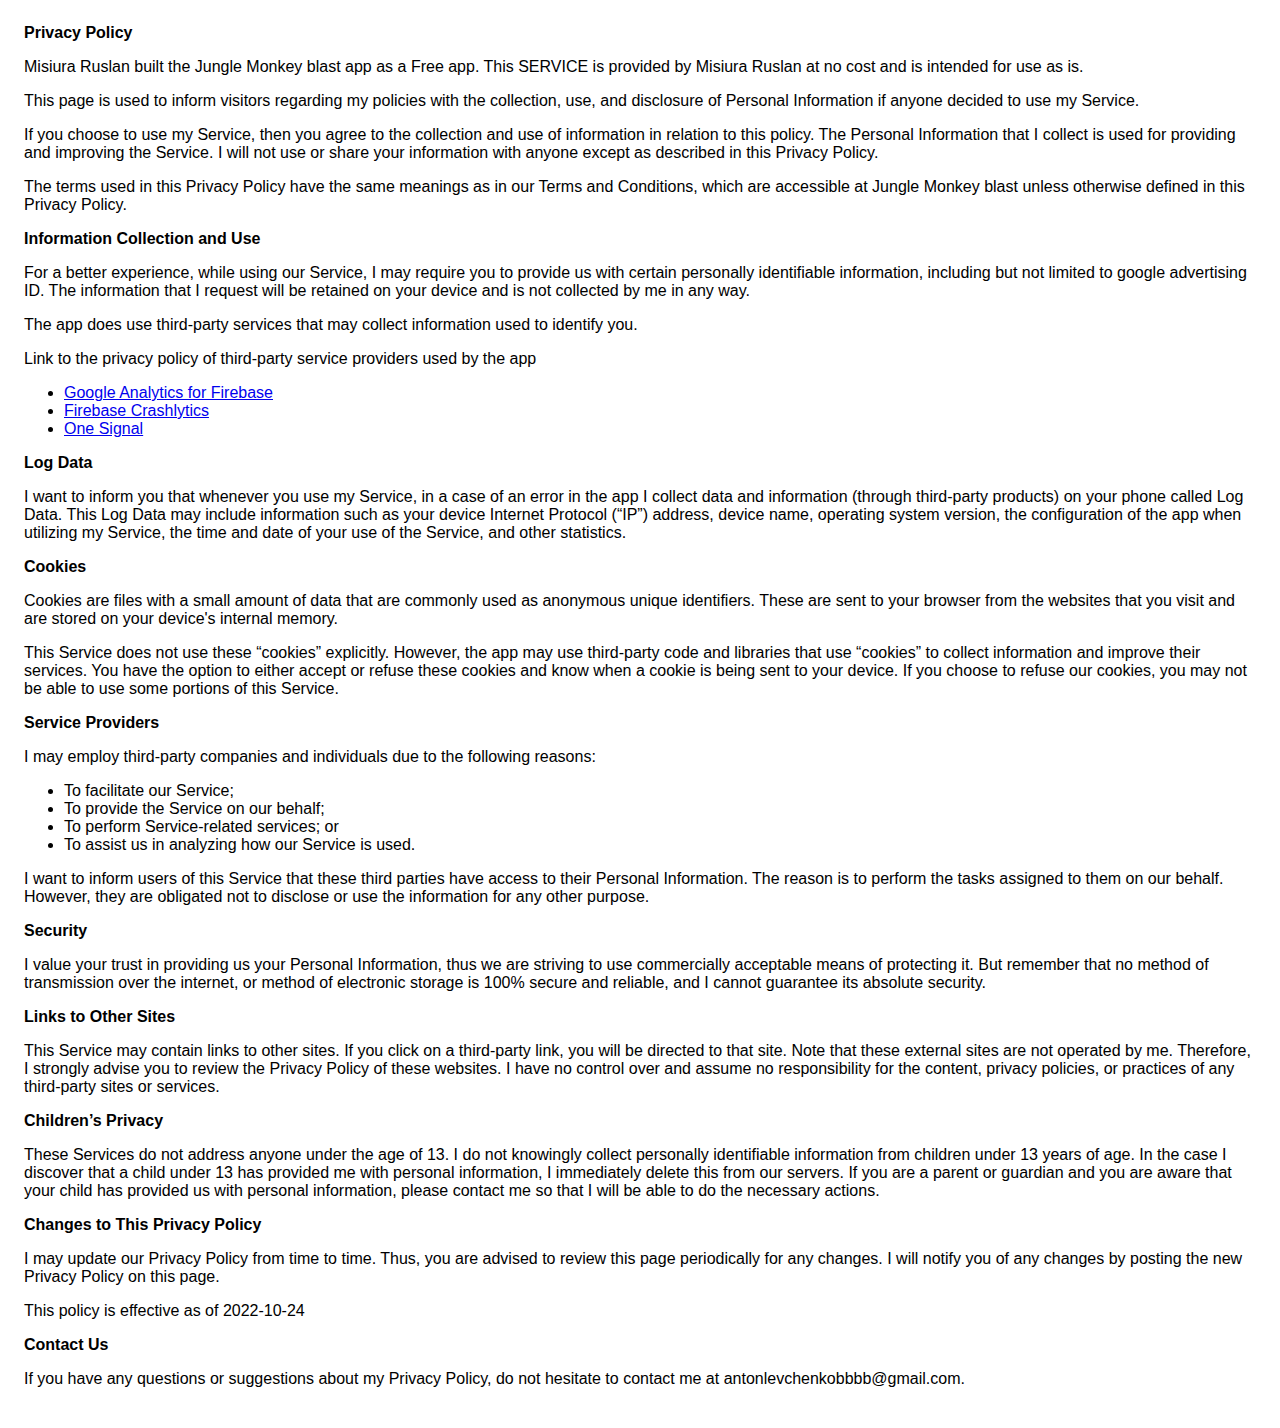
<file: privacy.html>
<!DOCTYPE html>
    <html>
    <head>
      <meta charset='utf-8'>
      <meta name='viewport' content='width=device-width'>
      <title>Privacy Policy</title>
      <style> body { font-family: 'Helvetica Neue', Helvetica, Arial, sans-serif; padding:1em; } </style>
    </head>
    <body>
    <strong>Privacy Policy</strong> <p>
                  Misiura Ruslan built the Jungle Monkey blast app as
                  a Free app. This SERVICE is provided by
                  Misiura Ruslan at no cost and is intended for use as
                  is.
                </p> <p>
                  This page is used to inform visitors regarding my
                  policies with the collection, use, and disclosure of Personal
                  Information if anyone decided to use my Service.
                </p> <p>
                  If you choose to use my Service, then you agree to
                  the collection and use of information in relation to this
                  policy. The Personal Information that I collect is
                  used for providing and improving the Service. I will not use or share your information with
                  anyone except as described in this Privacy Policy.
                </p> <p>
                  The terms used in this Privacy Policy have the same meanings
                  as in our Terms and Conditions, which are accessible at
                  Jungle Monkey blast unless otherwise defined in this Privacy Policy.
                </p> <p><strong>Information Collection and Use</strong></p> <p>
                  For a better experience, while using our Service, I
                  may require you to provide us with certain personally
                  identifiable information, including but not limited to google advertising ID. The information that
                  I request will be retained on your device and is not collected by me in any way.
                </p> <div><p>
                    The app does use third-party services that may collect
                    information used to identify you.
                  </p> <p>
                    Link to the privacy policy of third-party service providers used
                    by the app
                  </p> <ul><!----><!----><li><a href="https://firebase.google.com/policies/analytics" target="_blank" rel="noopener noreferrer">Google Analytics for Firebase</a></li><li><a href="https://firebase.google.com/support/privacy/" target="_blank" rel="noopener noreferrer">Firebase Crashlytics</a></li><!----><!----><!----><!----><!----><!----><!----><!----><!----><!----><li><a href="https://onesignal.com/privacy_policy" target="_blank" rel="noopener noreferrer">One Signal</a></li><!----><!----><!----><!----><!----><!----><!----><!----><!----><!----><!----><!----><!----></ul></div> <p><strong>Log Data</strong></p> <p>
                  I want to inform you that whenever you
                  use my Service, in a case of an error in the app
                  I collect data and information (through third-party
                  products) on your phone called Log Data. This Log Data may
                  include information such as your device Internet Protocol
                  (“IP”) address, device name, operating system version, the
                  configuration of the app when utilizing my Service,
                  the time and date of your use of the Service, and other
                  statistics.
                </p> <p><strong>Cookies</strong></p> <p>
                  Cookies are files with a small amount of data that are
                  commonly used as anonymous unique identifiers. These are sent
                  to your browser from the websites that you visit and are
                  stored on your device's internal memory.
                </p> <p>
                  This Service does not use these “cookies” explicitly. However,
                  the app may use third-party code and libraries that use
                  “cookies” to collect information and improve their services.
                  You have the option to either accept or refuse these cookies
                  and know when a cookie is being sent to your device. If you
                  choose to refuse our cookies, you may not be able to use some
                  portions of this Service.
                </p> <p><strong>Service Providers</strong></p> <p>
                  I may employ third-party companies and
                  individuals due to the following reasons:
                </p> <ul><li>To facilitate our Service;</li> <li>To provide the Service on our behalf;</li> <li>To perform Service-related services; or</li> <li>To assist us in analyzing how our Service is used.</li></ul> <p>
                  I want to inform users of this Service
                  that these third parties have access to their Personal
                  Information. The reason is to perform the tasks assigned to
                  them on our behalf. However, they are obligated not to
                  disclose or use the information for any other purpose.
                </p> <p><strong>Security</strong></p> <p>
                  I value your trust in providing us your
                  Personal Information, thus we are striving to use commercially
                  acceptable means of protecting it. But remember that no method
                  of transmission over the internet, or method of electronic
                  storage is 100% secure and reliable, and I cannot
                  guarantee its absolute security.
                </p> <p><strong>Links to Other Sites</strong></p> <p>
                  This Service may contain links to other sites. If you click on
                  a third-party link, you will be directed to that site. Note
                  that these external sites are not operated by me.
                  Therefore, I strongly advise you to review the
                  Privacy Policy of these websites. I have
                  no control over and assume no responsibility for the content,
                  privacy policies, or practices of any third-party sites or
                  services.
                </p> <p><strong>Children’s Privacy</strong></p> <div><p>
                    These Services do not address anyone under the age of 13.
                    I do not knowingly collect personally
                    identifiable information from children under 13 years of age. In the case
                    I discover that a child under 13 has provided
                    me with personal information, I immediately
                    delete this from our servers. If you are a parent or guardian
                    and you are aware that your child has provided us with
                    personal information, please contact me so that
                    I will be able to do the necessary actions.
                  </p></div> <!----> <p><strong>Changes to This Privacy Policy</strong></p> <p>
                  I may update our Privacy Policy from
                  time to time. Thus, you are advised to review this page
                  periodically for any changes. I will
                  notify you of any changes by posting the new Privacy Policy on
                  this page.
                </p> <p>This policy is effective as of 2022-10-24</p> <p><strong>Contact Us</strong></p> <p>
                  If you have any questions or suggestions about my
                  Privacy Policy, do not hesitate to contact me at antonlevchenkobbbb@gmail.com.
               
    </body>
    </html>
</file>
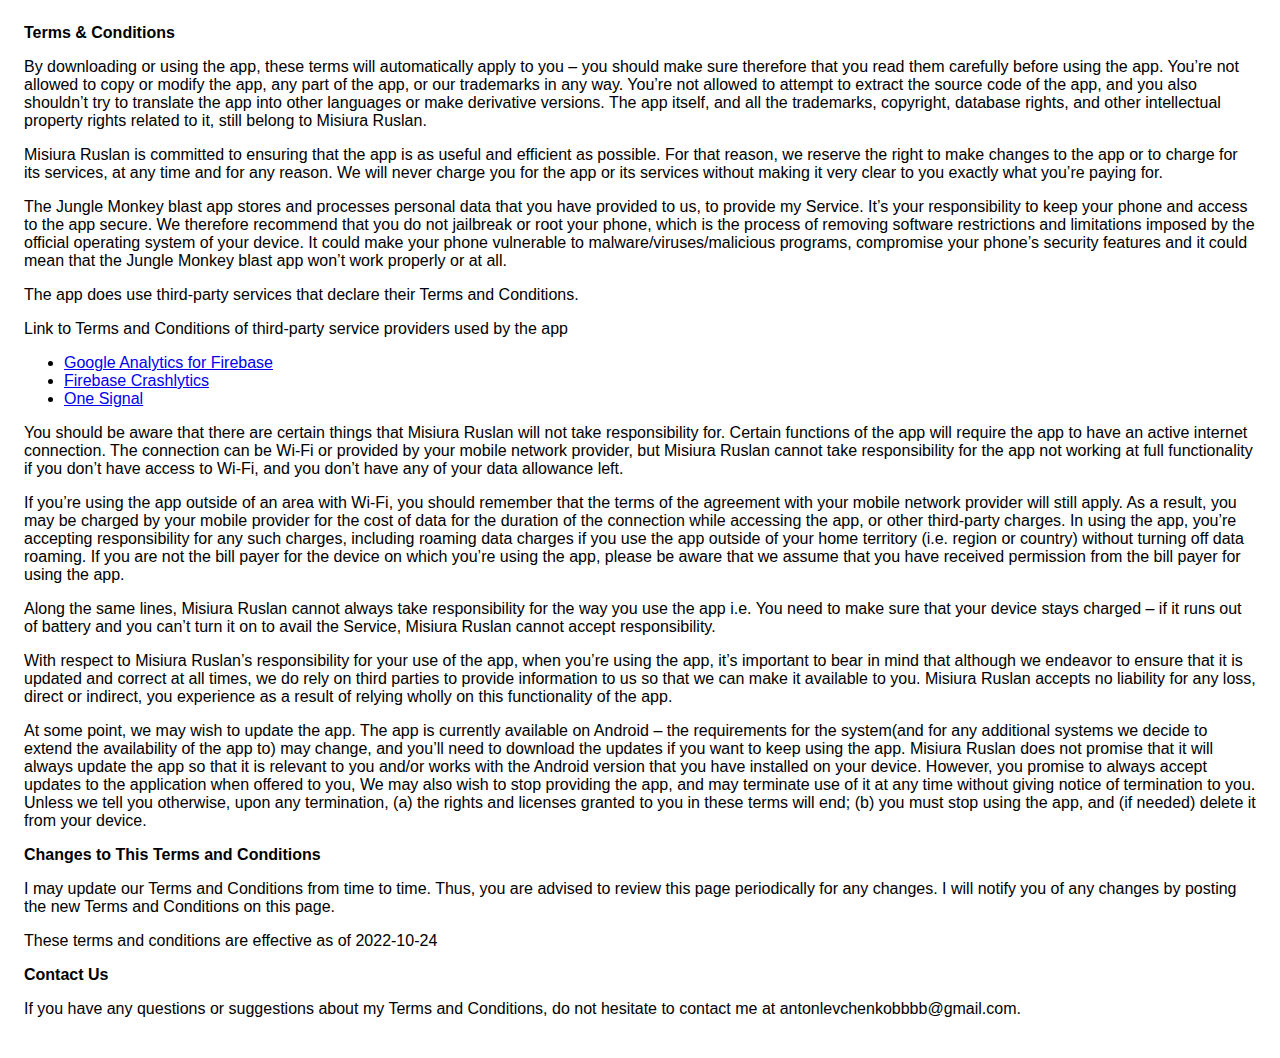
<file: terms.html>
<!DOCTYPE html>
    <html>
    <head>
      <meta charset='utf-8'>
      <meta name='viewport' content='width=device-width'>
      <title>Terms &amp; Conditions</title>
      <style> body { font-family: 'Helvetica Neue', Helvetica, Arial, sans-serif; padding:1em; } </style>
    </head>
    <body>
    <strong>Terms &amp; Conditions</strong> <p>
                  By downloading or using the app, these terms will
                  automatically apply to you – you should make sure therefore
                  that you read them carefully before using the app. You’re not
                  allowed to copy or modify the app, any part of the app, or
                  our trademarks in any way. You’re not allowed to attempt to
                  extract the source code of the app, and you also shouldn’t try
                  to translate the app into other languages or make derivative
                  versions. The app itself, and all the trademarks, copyright,
                  database rights, and other intellectual property rights related
                  to it, still belong to Misiura Ruslan.
                </p> <p>
                  Misiura Ruslan is committed to ensuring that the app is
                  as useful and efficient as possible. For that reason, we
                  reserve the right to make changes to the app or to charge for
                  its services, at any time and for any reason. We will never
                  charge you for the app or its services without making it very
                  clear to you exactly what you’re paying for.
                </p> <p>
                  The Jungle Monkey blast app stores and processes personal data that
                  you have provided to us, to provide my
                  Service. It’s your responsibility to keep your phone and
                  access to the app secure. We therefore recommend that you do
                  not jailbreak or root your phone, which is the process of
                  removing software restrictions and limitations imposed by the
                  official operating system of your device. It could make your
                  phone vulnerable to malware/viruses/malicious programs,
                  compromise your phone’s security features and it could mean
                  that the Jungle Monkey blast app won’t work properly or at all.
                </p> <div><p>
                    The app does use third-party services that declare their
                    Terms and Conditions.
                  </p> <p>
                    Link to Terms and Conditions of third-party service
                    providers used by the app
                  </p> <ul><!----><!----><li><a href="https://firebase.google.com/terms/analytics" target="_blank" rel="noopener noreferrer">Google Analytics for Firebase</a></li><li><a href="https://firebase.google.com/terms/crashlytics" target="_blank" rel="noopener noreferrer">Firebase Crashlytics</a></li><!----><!----><!----><!----><!----><!----><!----><!----><!----><!----><li><a href="https://onesignal.com/tos" target="_blank" rel="noopener noreferrer">One Signal</a></li><!----><!----><!----><!----><!----><!----><!----><!----><!----><!----><!----><!----><!----></ul></div> <p>
                  You should be aware that there are certain things that
                  Misiura Ruslan will not take responsibility for. Certain
                  functions of the app will require the app to have an active
                  internet connection. The connection can be Wi-Fi or provided
                  by your mobile network provider, but Misiura Ruslan
                  cannot take responsibility for the app not working at full
                  functionality if you don’t have access to Wi-Fi, and you don’t
                  have any of your data allowance left.
                </p> <p></p> <p>
                  If you’re using the app outside of an area with Wi-Fi, you
                  should remember that the terms of the agreement with your
                  mobile network provider will still apply. As a result, you may
                  be charged by your mobile provider for the cost of data for
                  the duration of the connection while accessing the app, or
                  other third-party charges. In using the app, you’re accepting
                  responsibility for any such charges, including roaming data
                  charges if you use the app outside of your home territory
                  (i.e. region or country) without turning off data roaming. If
                  you are not the bill payer for the device on which you’re
                  using the app, please be aware that we assume that you have
                  received permission from the bill payer for using the app.
                </p> <p>
                  Along the same lines, Misiura Ruslan cannot always take
                  responsibility for the way you use the app i.e. You need to
                  make sure that your device stays charged – if it runs out of
                  battery and you can’t turn it on to avail the Service,
                  Misiura Ruslan cannot accept responsibility.
                </p> <p>
                  With respect to Misiura Ruslan’s responsibility for your
                  use of the app, when you’re using the app, it’s important to
                  bear in mind that although we endeavor to ensure that it is
                  updated and correct at all times, we do rely on third parties
                  to provide information to us so that we can make it available
                  to you. Misiura Ruslan accepts no liability for any
                  loss, direct or indirect, you experience as a result of
                  relying wholly on this functionality of the app.
                </p> <p>
                  At some point, we may wish to update the app. The app is
                  currently available on Android – the requirements for the 
                  system(and for any additional systems we
                  decide to extend the availability of the app to) may change,
                  and you’ll need to download the updates if you want to keep
                  using the app. Misiura Ruslan does not promise that it
                  will always update the app so that it is relevant to you
                  and/or works with the Android version that you have
                  installed on your device. However, you promise to always
                  accept updates to the application when offered to you, We may
                  also wish to stop providing the app, and may terminate use of
                  it at any time without giving notice of termination to you.
                  Unless we tell you otherwise, upon any termination, (a) the
                  rights and licenses granted to you in these terms will end;
                  (b) you must stop using the app, and (if needed) delete it
                  from your device.
                </p> <p><strong>Changes to This Terms and Conditions</strong></p> <p>
                  I may update our Terms and Conditions
                  from time to time. Thus, you are advised to review this page
                  periodically for any changes. I will
                  notify you of any changes by posting the new Terms and
                  Conditions on this page.
                </p> <p>
                  These terms and conditions are effective as of 2022-10-24
                </p> <p><strong>Contact Us</strong></p> <p>
                  If you have any questions or suggestions about my
                  Terms and Conditions, do not hesitate to contact me
                  at antonlevchenkobbbb@gmail.com.
                
    </body>
    </html>
</file>
